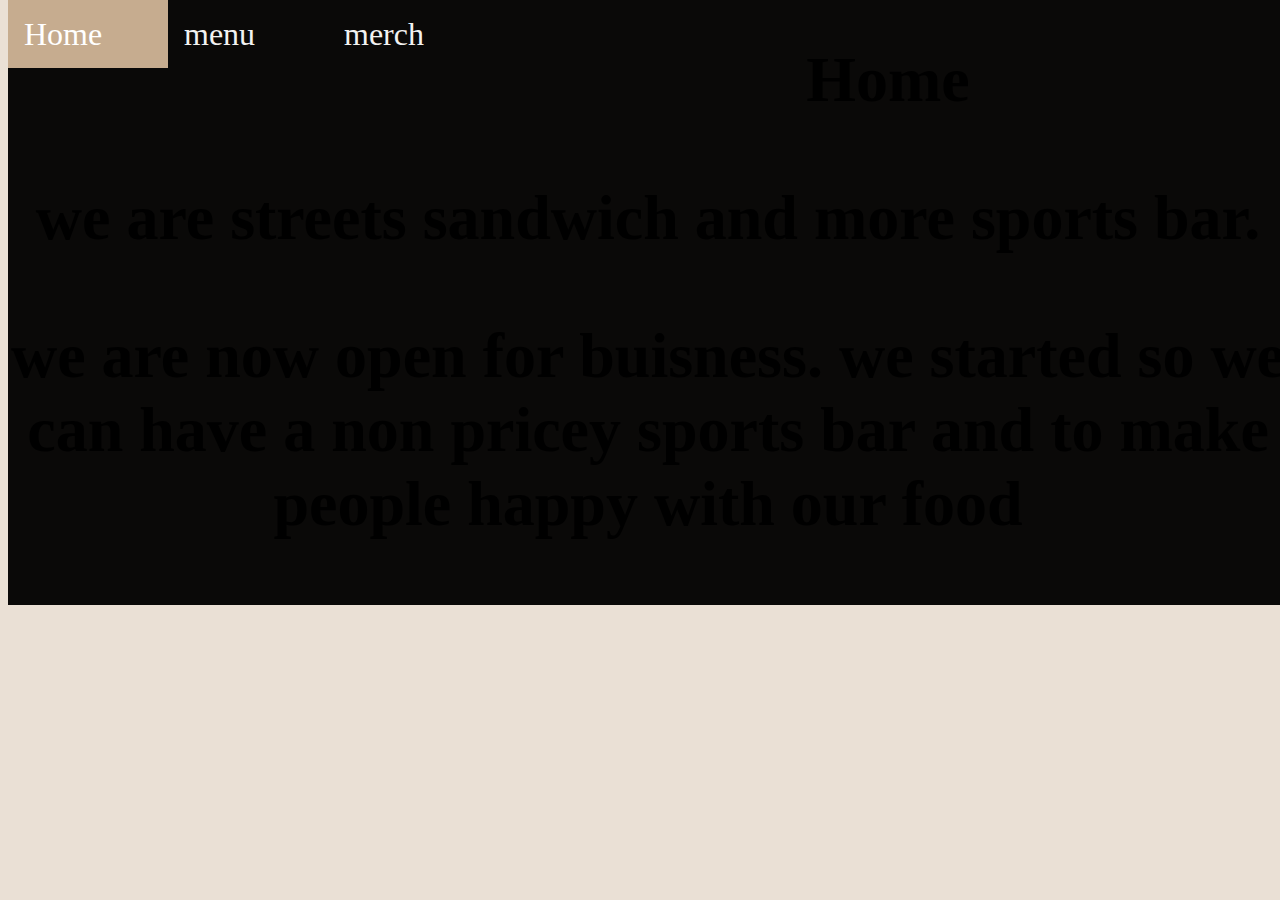
<file: index.html>
<html>
  
  
  <head>
    <title>Streets</title>
    <meta name="description"  content="streets sports bar">
    <link rel="stylesheet" href="style.css">
    <script defer src="./script.js"></script>
  </head>
  
  <body>
   
  
  
      
      <div class="topnav" id="myTopnav">
  <a href="#" class="active">Home</a>
  <a href="menu.html">menu</a>
  <a href="merch.html">merch</a>
  <a href="javascript:void(0);" class="icon" onclick="myFunction()">
    <i class="fa fa-bars"></i>
  </a>
      
  
    <h1>Home<h1>
      <p> we are streets sandwich and more sports bar.<p>
      we are now open for buisness. we started so we can have a non pricey sports bar and to make people happy with our food
         </div>
    
     
      
      
    
    <button onclick= "darkMode()" class="toggle">darkmode</button>
    
      
      
</body>

</html>
</file>
<file: style.css>
body {
  font-size: 200%;
  text-align: center;
  background-color: #EAE0D5;
  background-repeat: no-repeat;
  
 
}


  

}

.menu {
  font-size: 180%;
}

button {
  background-color: #5B8C5A;
  padding: 20px;
  font-size: 20px;
  border: double;
  margin-top: 40px;
  cursor: pointer;
  border-radius: 0.8px;
  text-align: left;
}

.yes {
  background-color: #5d517a;
  color: white;
}

.yeah {
  background-color: #4f6d7a;
  color: white;
}

.hi {
  background-color: #136950;
  color: white;
}


a{
  color: white;
}


.darkMode{
  color: white;
  background-color: #5E503F;
  
}
.topnav {
  background-color: #0A0908;
  overflow: hidden;
  top: 0;
  position: fixed;
  width: 100%;
}


.topnav a {
  
 display: flex;
  align-items: center;
  width: 10%;
  height: 40px;
  top: 0;
  float: left;
  color: #f2f2f2;
  text-align: left;
  padding: 14px 16px;
  text-decoration: none;
}


.topnav a:hover {
  background-color: #22333B;
  color: black;
}


.topnav a.active {
  background-color:#C6AC8F;
  color: white;
}


.topnav .icon {
  display: none;
}


.dessert{
  text-align:  right top;
}
</file>
